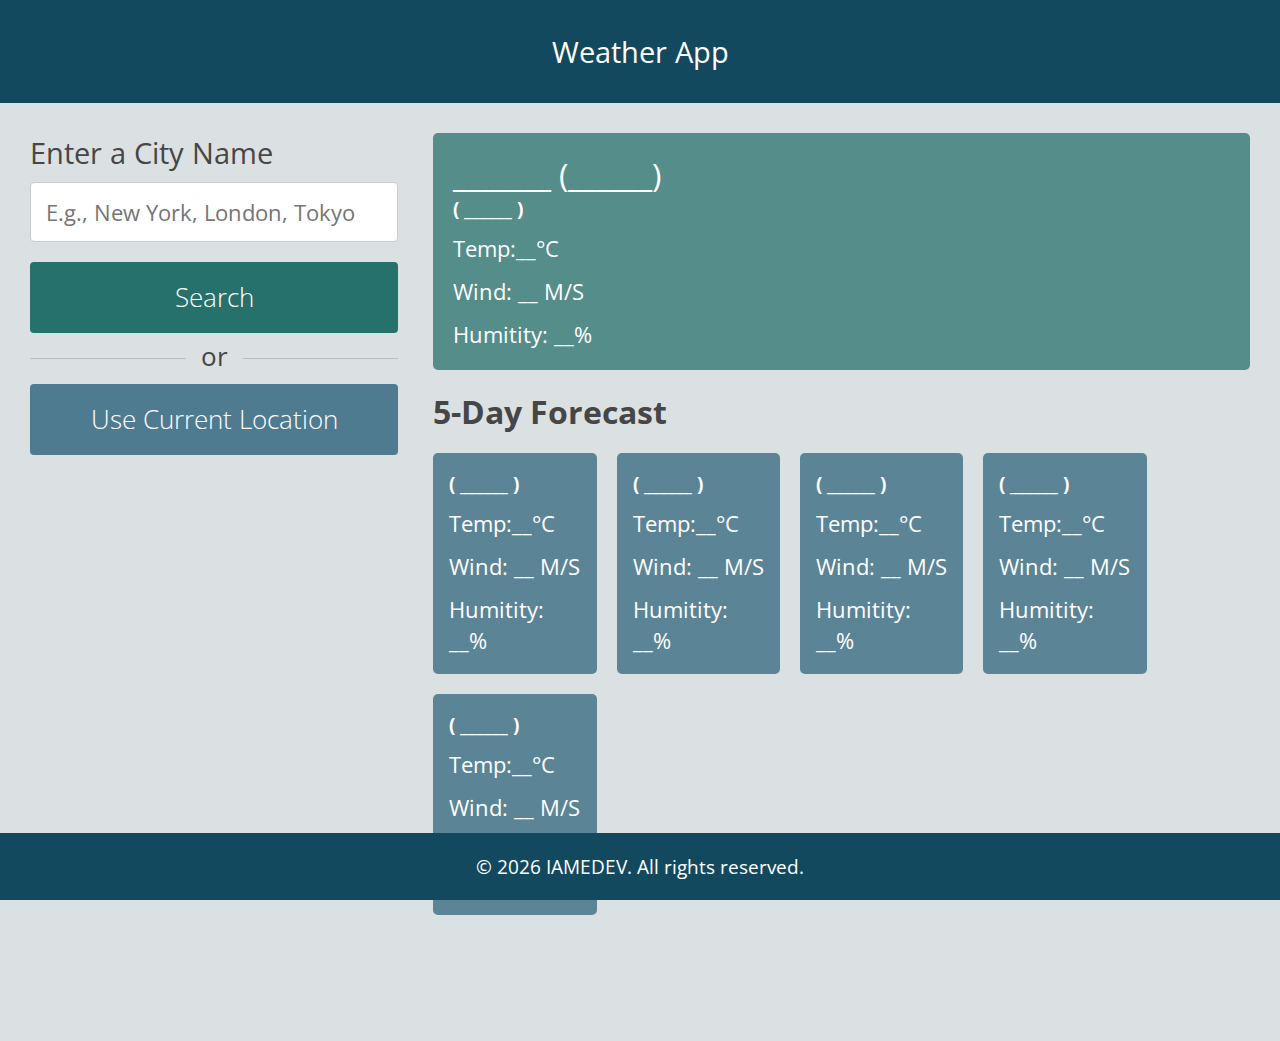
<file: index.html>
<!DOCTYPE html>
<html lang="en">

<head>
    <meta charset="UTF-8">
    <meta name="viewport" content="width=device-width, initial-scale=1.0">
    <title>Weather App</title>
    <link rel="stylesheet" href="css/style.css">
    <link rel="shortcut icon" href="assets/icon.png" type="png">
</head>

<body>
    <h1>Weather App</h1>
    <div class="container">
        <div class="weather-input">
            <h3>Enter a City Name</h3>
            <input class="city-input" type="text" placeholder="E.g., New York, London, Tokyo ">
            <button class="search-btn">Search</button>
            <div class="separator"></div>
            <button class="location-btn">Use Current Location</button>
        </div>
        <div class="weather-data">
            <div class="current-weather">
                <div class="details">
                    <h2>_______ (______)</h2>
                    <h3>( ______ )</h3>
                    <h4>Temp:__°C</h4>
                    <h4>Wind: __ M/S</h4>
                    <h4>Humitity: __%</h4>
                </div>

            </div>
            <div class="days-forecast">
                <h2>5-Day Forecast</h2>
                <ul class="weather-cards">
                    <li class="card">
                        <h3>( ______ )</h3>
                        <h4>Temp:__°C</h4>
                        <h4>Wind: __ M/S</h4>
                        <h4>Humitity: __%</h4>
                    </li>
                    <li class="card">
                        <h3>( ______ )</h3>
                        <h4>Temp:__°C</h4>
                        <h4>Wind: __ M/S</h4>
                        <h4>Humitity: __%</h4>
                    </li>
                    <li class="card">
                        <h3>( ______ )</h3>
                        <h4>Temp:__°C</h4>
                        <h4>Wind: __ M/S</h4>
                        <h4>Humitity: __%</h4>
                    </li>
                    <li class="card">
                        <h3>( ______ )</h3>
                        <h4>Temp:__°C</h4>
                        <h4>Wind: __ M/S</h4>
                        <h4>Humitity: __%</h4>
                    </li>
                    <li class="card">
                        <h3>( ______ )</h3>
                        <h4>Temp:__°C</h4>
                        <h4>Wind: __ M/S</h4>
                        <h4>Humitity: __%</h4>
                    </li>
                </ul>
            </div>
        </div>
    </div>
    <footer>
        <p>&copy; <span id="year"></span> IAMEDEV. All rights reserved.</p>
    </footer>
    <script src="js/script.js" defer></script>
    <script>
        document.getElementById('year').textContent = new Date().getFullYear();
    </script>
</body>

</html>
</file>
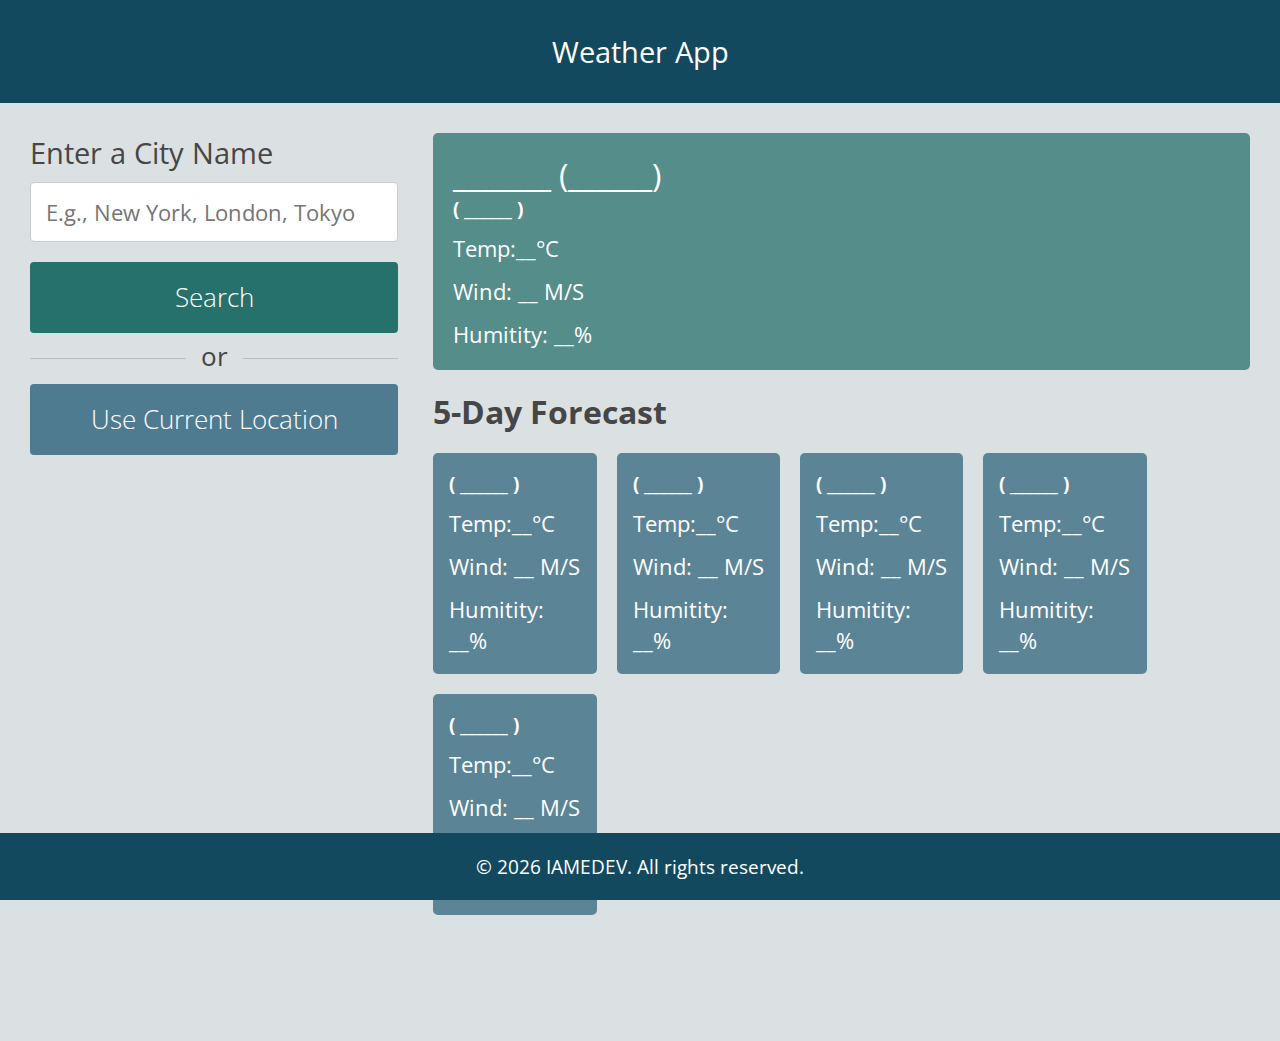
<file: html/index.html>
<!DOCTYPE html>
<html lang="en">

<head>
    <meta charset="UTF-8">
    <meta name="viewport" content="width=device-width, initial-scale=1.0">
    <title>Weather App || IAMEDEV</title>
    <link rel="stylesheet" href="/css/style.css">
    <link rel="shortcut icon" href="/assets/icon.png" type="png">
</head>

<body>
    <h1>Weather App</h1>
    <div class="container">
        <div class="weather-input">
            <h3>Enter a City Name</h3>
            <input class="city-input" type="text" placeholder="E.g., New York, London, Tokyo ">
            <button class="search-btn">Search</button>
            <div class="separator"></div>
            <button class="location-btn">Use Current Location</button>
        </div>
        <div class="weather-data">
            <div class="current-weather">
                <div class="details">
                    <h2>_______ (______)</h2>
                    <h3>( ______ )</h3>
                    <h4>Temp:__°C</h4>
                    <h4>Wind: __ M/S</h4>
                    <h4>Humitity: __%</h4>
                </div>

            </div>
            <div class="days-forecast">
                <h2>5-Day Forecast</h2>
                <ul class="weather-cards">
                    <li class="card">
                        <h3>( ______ )</h3>
                        <h4>Temp:__°C</h4>
                        <h4>Wind: __ M/S</h4>
                        <h4>Humitity: __%</h4>
                    </li>
                    <li class="card">
                        <h3>( ______ )</h3>
                        <h4>Temp:__°C</h4>
                        <h4>Wind: __ M/S</h4>
                        <h4>Humitity: __%</h4>
                    </li>
                    <li class="card">
                        <h3>( ______ )</h3>
                        <h4>Temp:__°C</h4>
                        <h4>Wind: __ M/S</h4>
                        <h4>Humitity: __%</h4>
                    </li>
                    <li class="card">
                        <h3>( ______ )</h3>
                        <h4>Temp:__°C</h4>
                        <h4>Wind: __ M/S</h4>
                        <h4>Humitity: __%</h4>
                    </li>
                    <li class="card">
                        <h3>( ______ )</h3>
                        <h4>Temp:__°C</h4>
                        <h4>Wind: __ M/S</h4>
                        <h4>Humitity: __%</h4>
                    </li>
                </ul>
            </div>
        </div>
    </div>
    <footer>
        <p>&copy; <span id="year"></span> IAMEDEV. All rights reserved.</p>
    </footer>
    <script src="/js/script.js" defer></script>
    <script>
        document.getElementById('year').textContent = new Date().getFullYear();
    </script>
</body>

</html>
</file>
<file: css/style.css>
/* Import Google font - Open Sans */
@import url('https://fonts.googleapis.com/css2?family=Open+Sans:ital,wght@0,300..800;1,300..800&display=swap');

* {
  margin: 0;
  padding: 0;
  box-sizing: border-box;
  font-family: 'Open Sans', sans-serif;
}

body {
  background-color: #dbe1e2;
}

h1 {
  color: #fff;
  padding: 32px 0;
  text-align: center;
  font-size: 2rem;
  background: #12495e;
  font-weight: 400;
}

.container {
  display: flex;
  gap: 35px;
  padding: 30px;
  margin-bottom: 6rem;
}

.weather-input {
  width: 550px;
}

.weather-input h3 {
  font-size: 1.8rem;
  font-weight: 400;
  color: #464646;
}

.weather-input input {
  width: 100%;
  height: 60px;
  outline: none;
  padding: 0 15px;
  margin: 10px 0 20px 0;
  font-size: 1.4rem;
  border-radius: 4px;
  border: 1px solid #ccc;
  color: #464646;
}

.weather-input .separator {
  height: 1px;
  width: 100%;
  margin: 25px 0;
  background-color: #bbb;
  display: flex;
  align-items: center;
  justify-content: center;
}

.weather-input .separator::before {
  content: 'or';
  color: #464646;
  font-size: 1.6rem;
  padding: 0 15px;
  margin-top: -4px;
  background-color: #dbe1e2;
}

.weather-input button {
  width: 100%;
  padding: 18px 0;
  cursor: pointer;
  outline: none;
  border: none;
  color: #fff;
  font-size: 1.6rem;
  border-radius: 4px;
  background-color: #226d69f8;
  font-weight: 100;
}

.weather-input .location-btn {
  background-color: #407188e7;
}

.weather-data {
  width: 100%;
}

.current-weather {
  color: #fff;
  display: flex;
  border-radius: 5px;
  padding: 20px 70px 20px 20px;
  background-color: #226d69b9;
  justify-content: space-between;
}

.current-weather h2 {
  font-size: 2rem;
  font-weight: 400;
}

.weather-data h4 {
  margin-top: 12px;
  font-size: 1.4rem;
  font-weight: 400;
}

.current-weather .icon {
  text-align: center;
}

.current-weather .icon img {
  max-width: 120px;
  margin-top: -15px;
}

.current-weather .icon h4 {
  margin-top: -10px;
  text-transform: capitalize;
}

.days-forecast h2 {
  font-size: 2rem;
  margin: 20px 0;
  color: #464646;
}

.weather-cards {
  display: flex;
  gap: 20px;
}

.weather-cards .card {
  list-style: none;
  color: #fff;
  padding: 18px 16px;
  border-radius: 5px;
  background-color: #5b8497;
  width: calc(100% / 5);
}

.weather-cards .card img {
  max-width: 70px;
  margin: 5px 0 -12px 0;
}

@media (max-width: 1400px) {
  h1 {
    font-size: 1.8rem;
  }
  .weather-data.current-weather {
    padding: 20px;
  }

  .weather-cards {
    flex-wrap: wrap;
  }

  .weather-cards .card {
    width: calc(100% / 4 -15px);
  }
}

@media (max-width: 1200px) {
  .weather-cards .card {
    width: calc(100% / 3 -15px);
  }
}

@media (max-width: 950px) {
  .weather-input {
    width: 450px;
  }

  .weather-cards .card {
    width: calc(100% / 2 - 10px);
  }
  .current-weather {
    padding: 10px 15px;
  }
}

@media (max-width: 750px) {
  h1 {
    font-size: 1.6rem;
  }

  .current-weather {
    padding: 4px 10px;
  }
  .current-weather h2 {
    font-size: 1.4rem;
  }
  .current-weather h3 {
    font-size: 1.2rem;
  }

  .current-weather h4 {
    font-size: 1.2rem;
  }

  .container {
    flex-wrap: wrap;
    padding: 15px;
  }
  .weather-input {
    width: 100%;
  }
}

footer {
  font-family: 'Roboto', 'sans-serif';
  background: #12495e;
  color: #fff;
  text-align: center;
  padding: 20px 0;
  position: fixed;
  bottom: 0;
  left: 0;
  width: 100%;
  font-size: 1.2rem;
}
</file>
